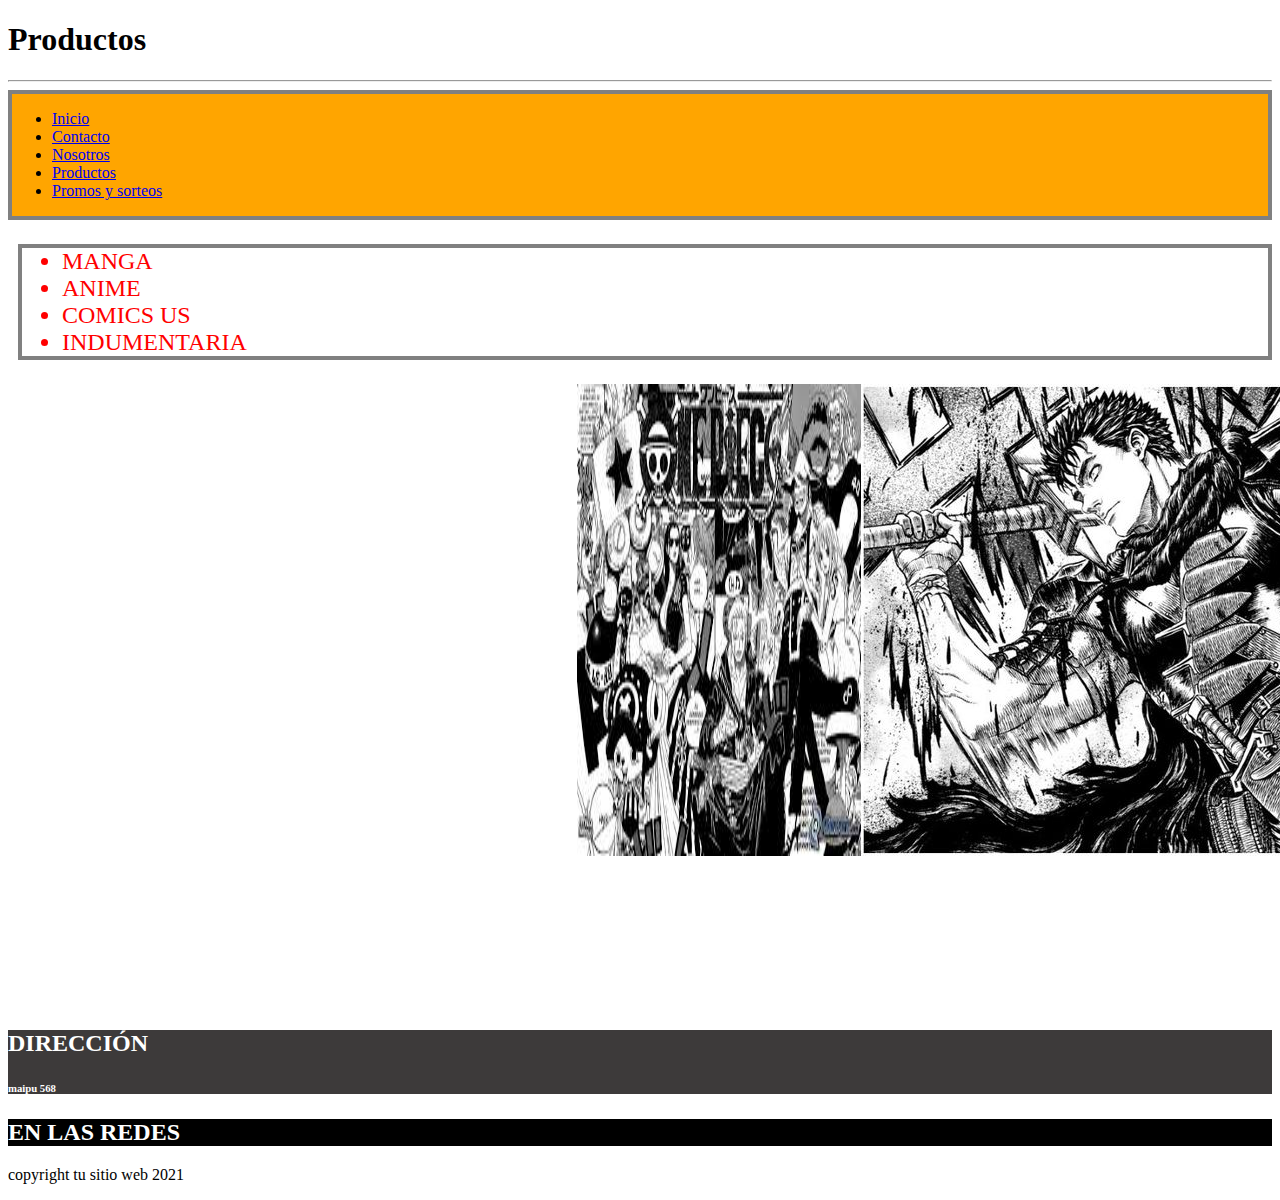
<file: pages/productos.html>
<!DOCTYPE html>
<html lang="en">

<head>
  <meta charset="UTF-8">
  <meta http-equiv="X-UA-Compatible" content="IE=edge">
  <meta name="viewport" content="width=device-width, initial-scale=1.0">
  <title>Producto</title>
 <link rel="stylesheet" href="style.css">
</head>

<body>
  <header>
    <h1>Productos</h1>
    <hr>
    <nav  class="navbar3">
      <ul>
        <li><a href="../index.html">Inicio</a></li>
        <li><a href="./contacto.html">Contacto</a> </li>
        <li><a href="./nosotros.html">Nosotros</a> </li>
        <li><a href="./productos.html">Productos</a> </li>
        <li><a href="./promosysorteos.html">Promos y sorteos</a></li>
      </ul>
    </nav>
  </header>

  <section>
    <ul class="items">
      <li class="">Manga</li>
      <li>Anime</li>
      <li>Comics us</li>
      <li>Indumentaria</li>

    </ul>
    <div class="div">
      <img src="images22.jpg" alt="">
      <img src="mangaa.jpg" alt="">
    </div>
    <iframe src="https://sizlakandgish.com/" frameborder="0">Lo más vendido</iframe>




  </section>

  <footer>

<div class="div2" >
    <h2>DIRECCIÓN</h2>
    <h6>maipu 568</h6>
  </div>

    <div class="div3"><h2>EN LAS REDES</h2></div>

    <a target="_blank" href="https://www.facebook.com/profile.php?id=100005748227897">
      <i class="fab fa-facebook-f"></i>
    </a>
    <a href="">
      <i class="fab fa-twitter"></i>
    </a>
    <a href="">
      <i class="fab fa-linkedin-in"></i>
    </a>
    <a href="">
      <i class="fab fa-dribbble"></i>
    </a>

    <p>copyright tu sitio web 2021</p>

  </footer>

</body>

</html>
</file>
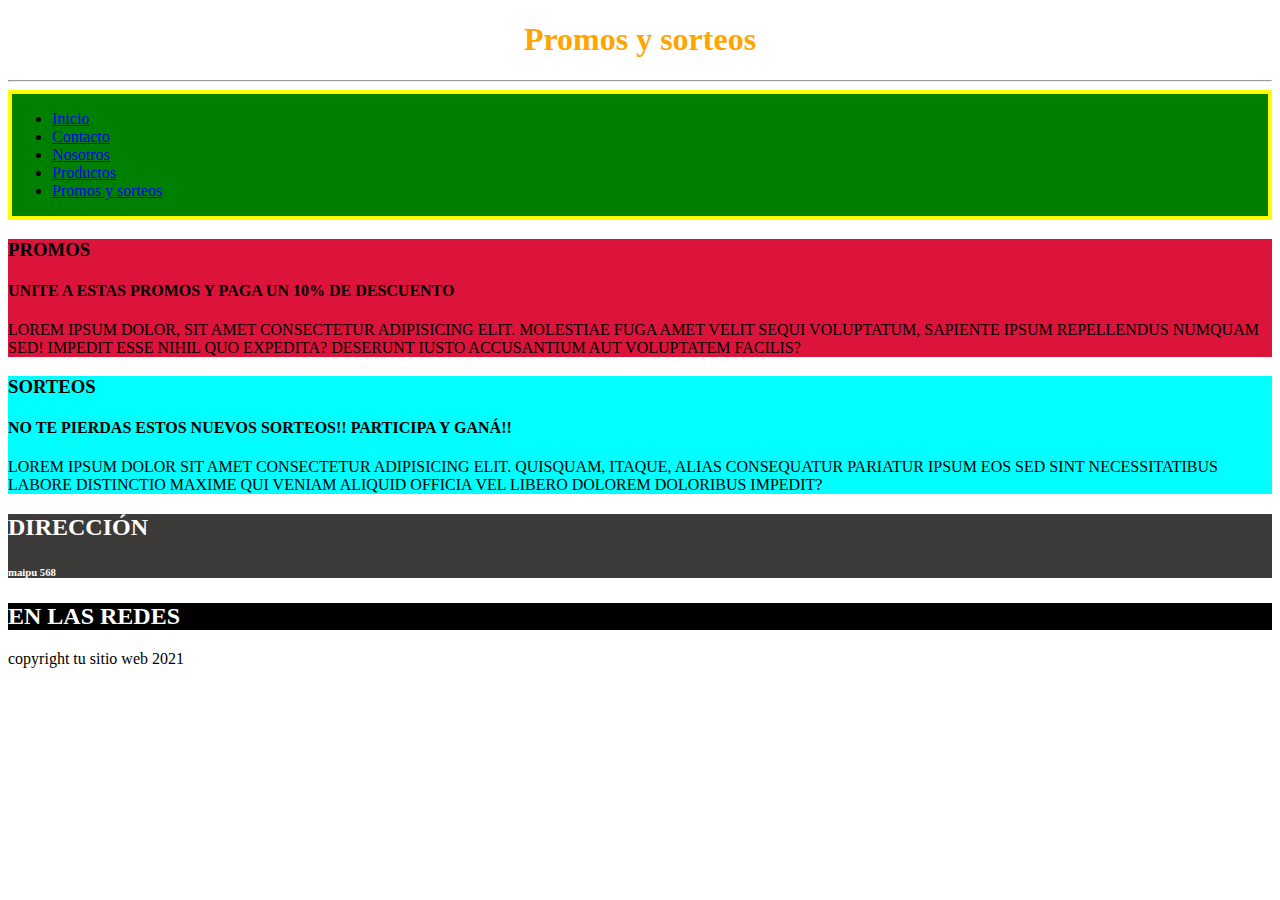
<file: pages/promosysorteos.html>
<!DOCTYPE html>
<html lang="en">

<head>
    <meta charset="UTF-8">
    <meta http-equiv="X-UA-Compatible" content="IE=edge">
    <meta name="viewport" content="width=device-width, initial-scale=1.0">
    <title>Promos y Sorteos</title>
    <link rel="stylesheet" href="style.css">
</head>

<body>

    <header>
        <h1 class="titulo_promo">Promos y sorteos</h1>
        <hr>
        <nav class="navbar_flex">
            <ul class=".promo_ul">
                <li><a href="../index.html">Inicio</a></li>
                <li><a href="./contacto.html">Contacto</a> </li>
                <li><a href="./nosotros.html">Nosotros</a> </li>
                <li><a href="./productos.html">Productos</a> </li>
                <li><a href="./promosysorteos.html">Promos y sorteos</a></li>

            </ul>
        </nav>
    </header>

    <div class="promo" >
        <h3>Promos</h3>

        <h4>Unite a estas promos y paga un 10% de descuento</h4>
        <p>Lorem ipsum dolor, sit amet consectetur adipisicing elit. Molestiae fuga amet velit sequi voluptatum,
            sapiente
            ipsum repellendus numquam sed! Impedit esse nihil quo expedita? Deserunt iusto accusantium aut voluptatem
            facilis?</p>
    </div>
    <div class="sorteo">
        <h3>Sorteos</h3>

        <h4>No te pierdas estos nuevos sorteos!! participa y ganá!!</h4>

        <p>Lorem ipsum dolor sit amet consectetur adipisicing elit. Quisquam, itaque, alias consequatur pariatur ipsum
            eos
            sed sint necessitatibus labore distinctio maxime qui veniam aliquid officia vel libero dolorem doloribus
            impedit?</p>
    </div>

    <footer>

        <div class="div2">
            <h2>DIRECCIÓN</h2>
            <h6>maipu 568</h6>
        </div>

        <div class="div3">
            <h2>EN LAS REDES</h2>
        </div>

        <a target="_blank" href="https://www.facebook.com/profile.php?id=100005748227897">
            <i class="fab fa-facebook-f"></i>
        </a>
        <a href="">
            <i class="fab fa-twitter"></i>
        </a>
        <a href="">
            <i class="fab fa-linkedin-in"></i>
        </a>
        <a href="">
            <i class="fab fa-dribbble"></i>
        </a>

        <p>copyright tu sitio web 2021</p>

    </footer>


</body>

</html>
</file>
<file: pages/style.css>
/*  Index Page  */


.index_title  {

    color: cornflowerblue

}


@media screen and (min-width:425px) {

    .index_title {
    color: red;
    text-align: center;
}  

}

@media screen and (min-width:768px) {

    .index_title  {
        color: violet;
        text-align: center;
   
    }  

   
   }

   @media screen and (min-width:1024px) {

    .index_title  {
        color:brown;
    }
   
   }  


   .navbar_index>ul {

    display: flex;
    flex-direction: column;
    width: 100%;
    justify-content: space-around;
}

.navbar_index>ul>li {

    list-style: none;
    margin-bottom: 10px;
}

.navbar_index>ul>li>a {

    text-decoration: none;
    color: white;
}

.index_form {

    display: grid;
    grid-template-columns: auto;
    margin-top: 30px;
    padding: 0 20px;
}

.index_form_user {
    display: flex;
    flex-direction: column;
}



.navbar_index {
    background-color: brown;
    display: flex;
    align-items: center;
    color: black;
    border: 4px solid gold;

}


.navbar_index>ul {

    display: flex;
    flex-direction: column;
    width: 100%;
    justify-content: space-around;
}

.navbar_index>ul>li {

    list-style: none;
    margin-bottom: 10px;
}

.navbar_index>ul>li>a {

    text-decoration: none;
    color: white;
}

.index_form {

    display: grid;
    grid-template-columns: auto;
    margin-top: 30px;
    padding: 0 20px;
}

.index_form_user {
    display: flex;
    flex-direction: column;
}

.navbar_index {
    background-color: brown;
    display: flex;
    align-items: center;
    color: black;
    border: 4px solid gold;

}


.hh{
background-color:darkturquoise
}


.ii {
    background-color: mediumpurple;

}

.jj {
    background-color:cornflowerblue
}



/*  */


.manga {
color: blue

}


.buttonn{
background-color: blue;

}


.navbar {

    background-color: yellow;
    display: flex;
    align-items: center;
    color: black;
    border: 4px solid green;

}


.navbar2 {
    background-color: blue;
    display: flex;
    align-content: flex-start;
    border: 4px solid brown;
    color: black;

}




.navbar3 {
    background-color: orange;
    display: flex;
    align-items: center;
    color: black;
    border: 4px solid grey
}

.navbar4 {

    background-color: green;
    display: flex;
    align-content: flex-start;
    color: black;
    border: 4px solid yellow
}



.items {
    font-size: 24px;
    color: red;
    margin-left: 10px;
    text-transform: uppercase;
    border: 4px solid grey
}


.div {
    width: 10%;
    height: 10%;
    margin: 0 auto;
    display: flex;
    justify-content: space-evenly;

}

.div2 {
    background-color: rgb(61, 58, 58);
    color: white;


}


.div3 {
    background-color: black;
    color: white;

}

.form {

    background-color: orangered;
    border: 4px solid yellow
}

/*  PROMO PAGE */

.promo {
    text-transform: uppercase;
    border-bottom: blueviolet;
    background-color: crimson;
    color: black;
}

.sorteo {

    text-transform: uppercase;
    border-bottom: navy;
    background-color: aqua;
    color: black;
}

.nos {
    color: blue;
}


.contact {

    color: green
}



/* Grid y responsive Promo  */


.titulo_promo {

    color: green

}


@media screen and (min-width:425px) {

.titulo_promo {
    color: red;
    text-align: center;
}  

}

@media screen and (min-width:768px) {

.titulo_promo {
        color: blue;
        text-align: center;
   
    }  

   
   }

   @media screen and (min-width:1024px) {

    .titulo_promo {
        color:orange;
    }
   
   }  

   .navbar_flex {

    background-color: green;
    display: flex;
    align-content: flex-start;
    color: black;
    border: 4px solid yellow
}
</file>
